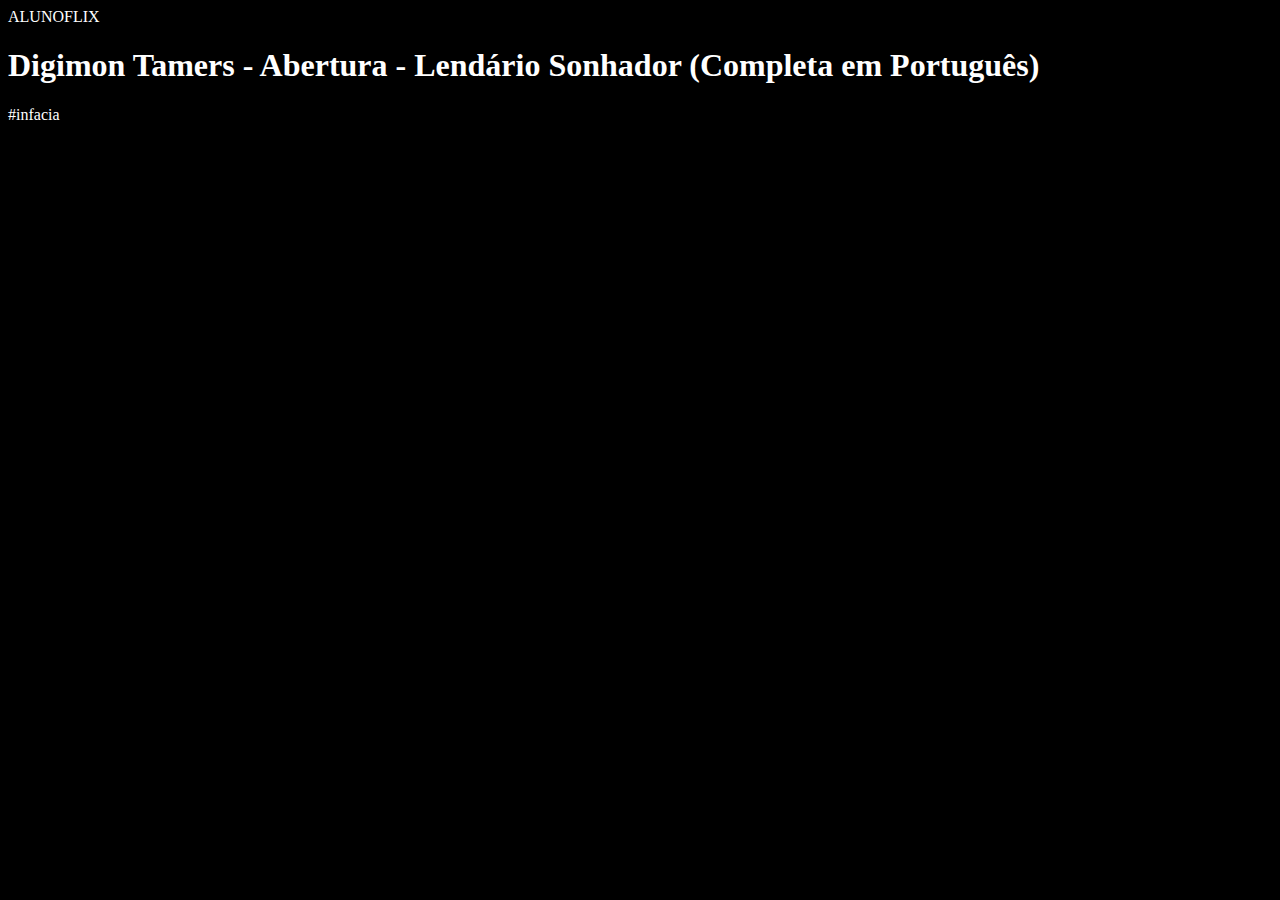
<file: animesflix-main/animesflix-main/ismael sojo pener 2I animesbom/index.html>
<head>
    <link rel="stylesheet" href="styles.css">
</head>

<body>

<header>ALUNOFLIX</header>

<H1>Digimon Tamers - Abertura - Lendário Sonhador (Completa em Português)</H1>

<P>#infacia</P>

<iframe width="560" height="315" src="https://www.youtube.com/embed/_hUOtHTs8S8?si=UTgIXgwBhe7Id2Xi" title="YouTube video player" frameborder="0" allow="accelerometer; autoplay; clipboard-write; encrypted-media; gyroscope; picture-in-picture; web-share" referrerpolicy="strict-origin-when-cross-origin" allowfullscreen></iframe>

</body>
</file>
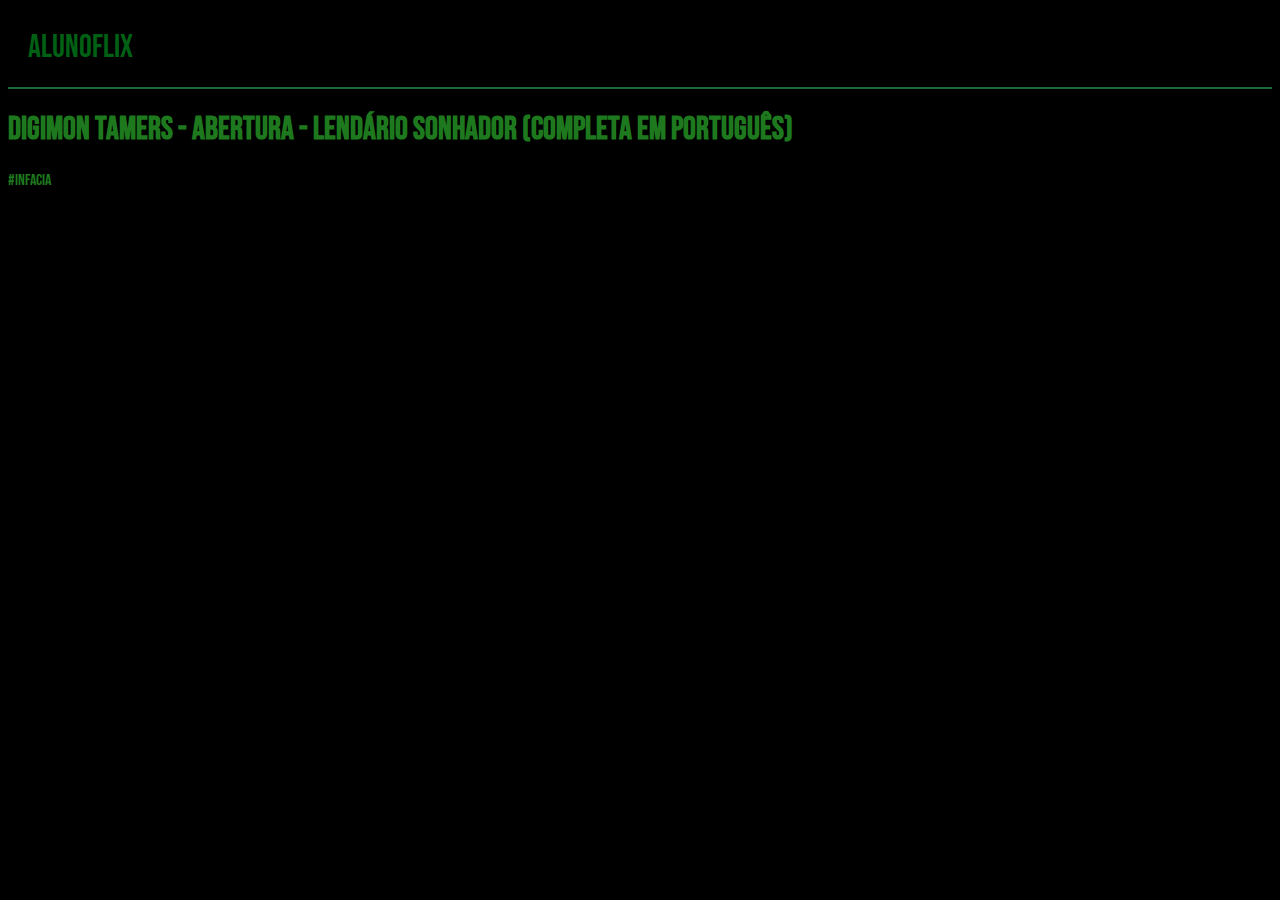
<file: animesflix-main/animesflix-main/animesflix-main/animesflix-main/ismael sojo pener 2I animesbom/index.html>
<html lang="pt-BR">

<head>
    <link rel="preconnect" href="https://fonts.googleapis.com">
<link rel="preconnect" href="https://fonts.gstatic.com" crossorigin>
<link href="https://fonts.googleapis.com/css2?family=Bebas+Neue&display=swap" rel="stylesheet">
    <link rel="stylesheet" href="styles.css">
    <title>desenho</title>
</head>

<body>

<header>ALUNOFLIX</header>

<H1>Digimon Tamers - Abertura - Lendário Sonhador (Completa em Português)</H1>

<P>#infacia</P>

<iframe width="560" height="315" src="https://www.youtube.com/embed/_hUOtHTs8S8?si=UTgIXgwBhe7Id2Xi" title="YouTube video player" frameborder="0" allow="accelerometer; autoplay; clipboard-write; encrypted-media; gyroscope; picture-in-picture; web-share" referrerpolicy="strict-origin-when-cross-origin" allowfullscreen></iframe>

</body>

</html>
</file>
<file: animesflix-main/animesflix-main/ismael sojo pener 2I animesbom/styles.css>
body {
    color: white;
    background: black;
}
</file>
<file: animesflix-main/animesflix-main/animesflix-main/animesflix-main/ismael sojo pener 2I animesbom/styles.css>
body {
    color: rgb(30, 121, 30);
    background: black;
    font-family: "Bebas Neue", sans-serif;
}

header {
    border-bottom: solid 2px rgb(24, 107, 56);
    padding: 20px;
    font-size: 32px;
    color: rgb(0, 97, 21);
}

section {
    background: rgb(184,156,213);
    padding-bottom: 80px;
    padding-top: 80px;
    display: flex;
    justify-content: center;
}

.chamada-texto {
    margin-right: 5%;
}
</file>
